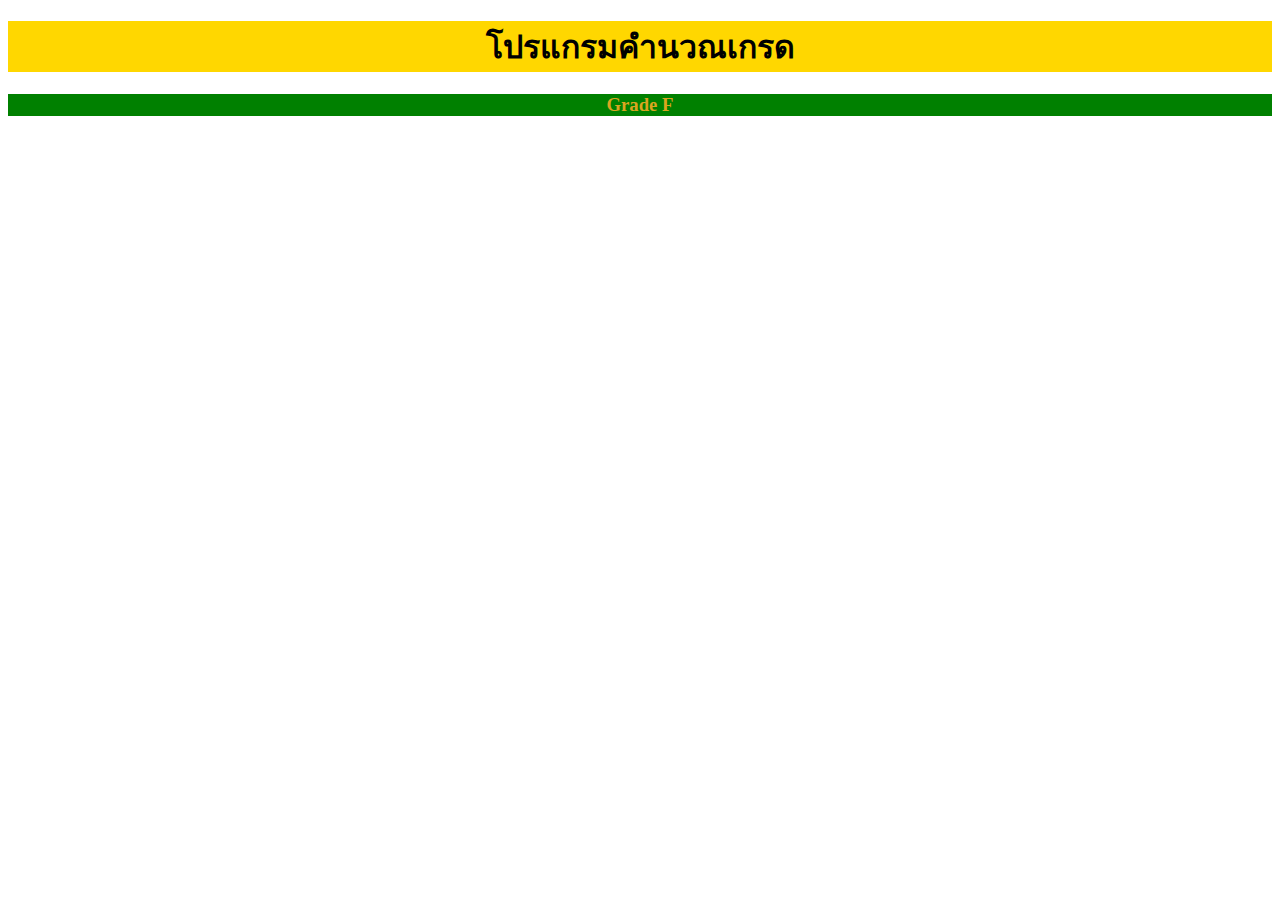
<file: html/index.html>
<!DOCTYPE html>
<html lang="en">
<head>
    <meta charset="UTF-8">
    <meta http-equiv="X-UA-Compatible" content="IE=edge">
    <meta name="viewport" content="width=device-width, initial-scale=1.0">
    <title>NoQbz</title>
    <link rel="stylesheet" type ="text/css" href="style.css">
</head>
<body>
    <h2 id = "test"> </h2>
    <h1>โปรแกรมคำนวณเกรด</h1>
    <h3 id = "result"></h3>
   <script src="program.js"> </script>
  
</body>
</html>
</file>
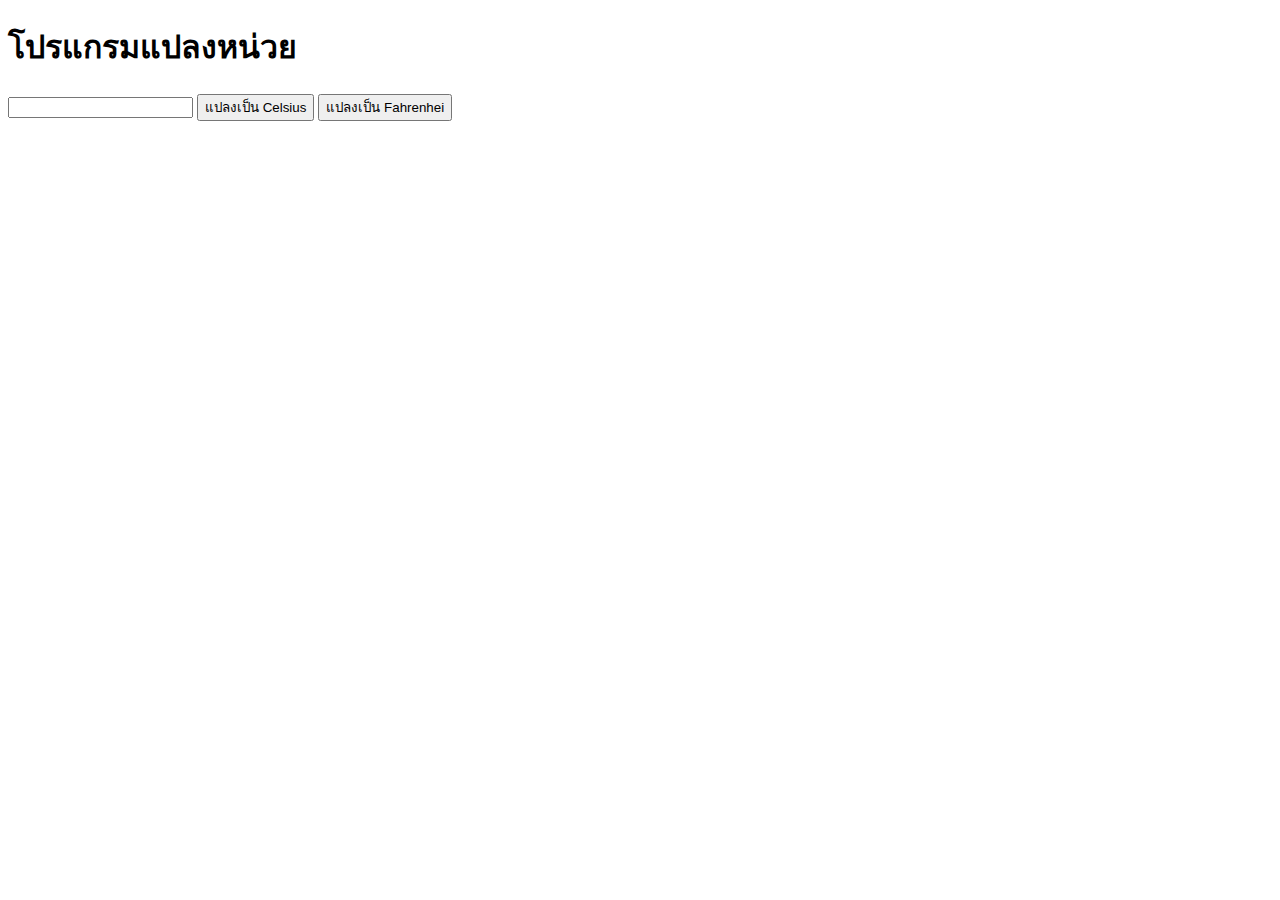
<file: html/event.html>
<!DOCTYPE html>
<html lang="en">
<head>
    <meta charset="UTF-8">
    <meta http-equiv="X-UA-Compatible" content="IE=edge">
    <meta name="viewport" content="width=device-width, initial-scale=1.0">
    <title>Document</title>
</head>
<body>
    <h1> โปรแกรมแปลงหน่วย</h1>
    <input id="inputvalue" type="text"> <!-- รับข้อมูลเเป็น text-->
    <button onclick="toCelsiusprogram(document.getElementById('inputvalue').value)"> แปลงเป็น Celsius</button> <!-- เรียกใช้งาน ใช้ .value -->
    <button onclick="toFahrenheiprogram(document.getElementById('inputvalue').value)"> แปลงเป็น Fahrenhei</button>
    <div id="toCelsius"></div>
    <div id="toFahrenheit"></div>
    <script src="event.js"></script>
</body>
</html>
</file>
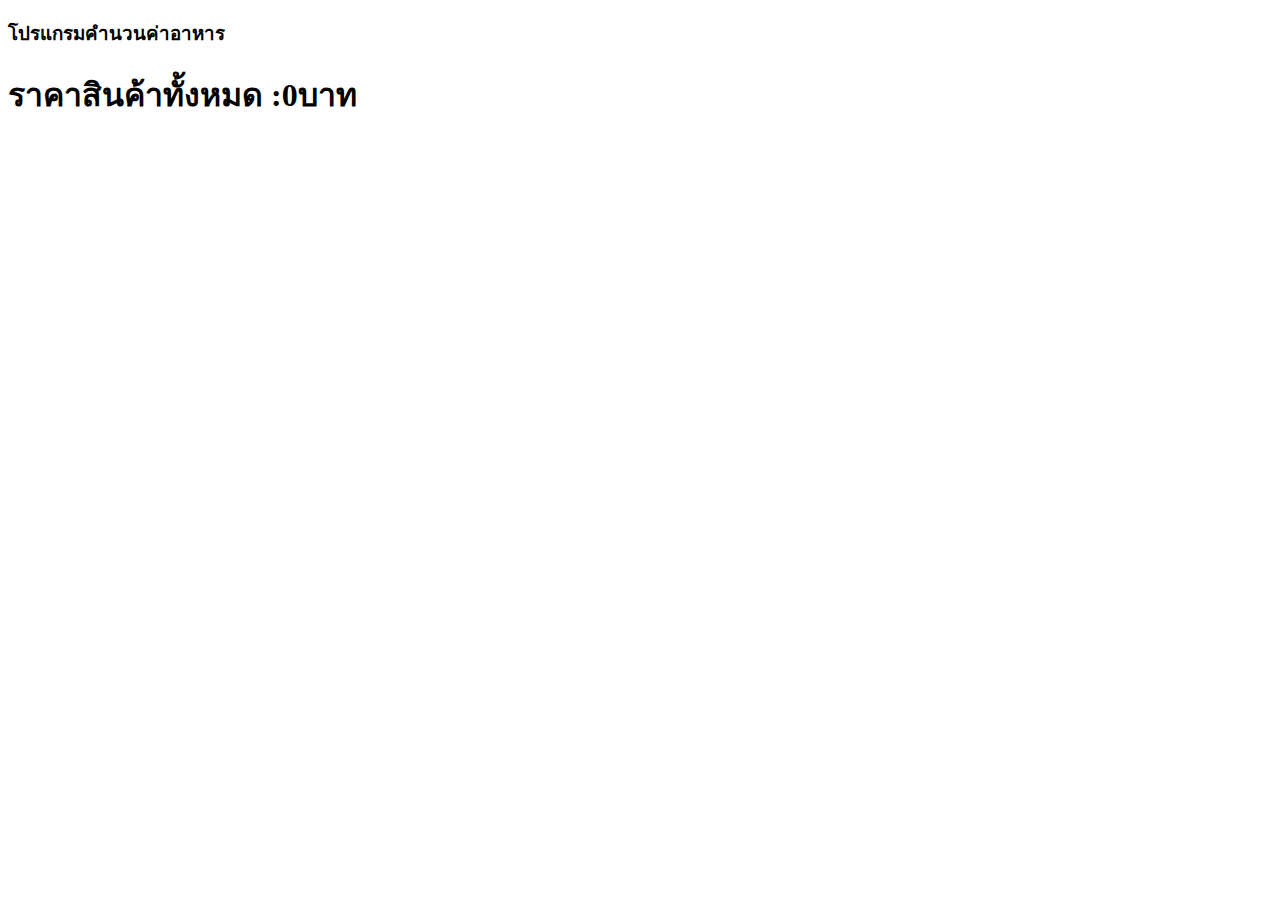
<file: html/for.html>
<!DOCTYPE html>
<html lang="en">
<head>
    <meta charset="UTF-8">
    <meta http-equiv="X-UA-Compatible" content="IE=edge">
    <meta name="viewport" content="width=device-width, initial-scale=1.0">
    <title>Document</title>
</head>
<body>
    <h3> โปรแกรมคำนวนค่าอาหาร</h3>
    <h1 id ="result"></h1>
    <div id = "price-list"><br/></div>
    <script src="for.js"></script>
</body>
</html>
</file>
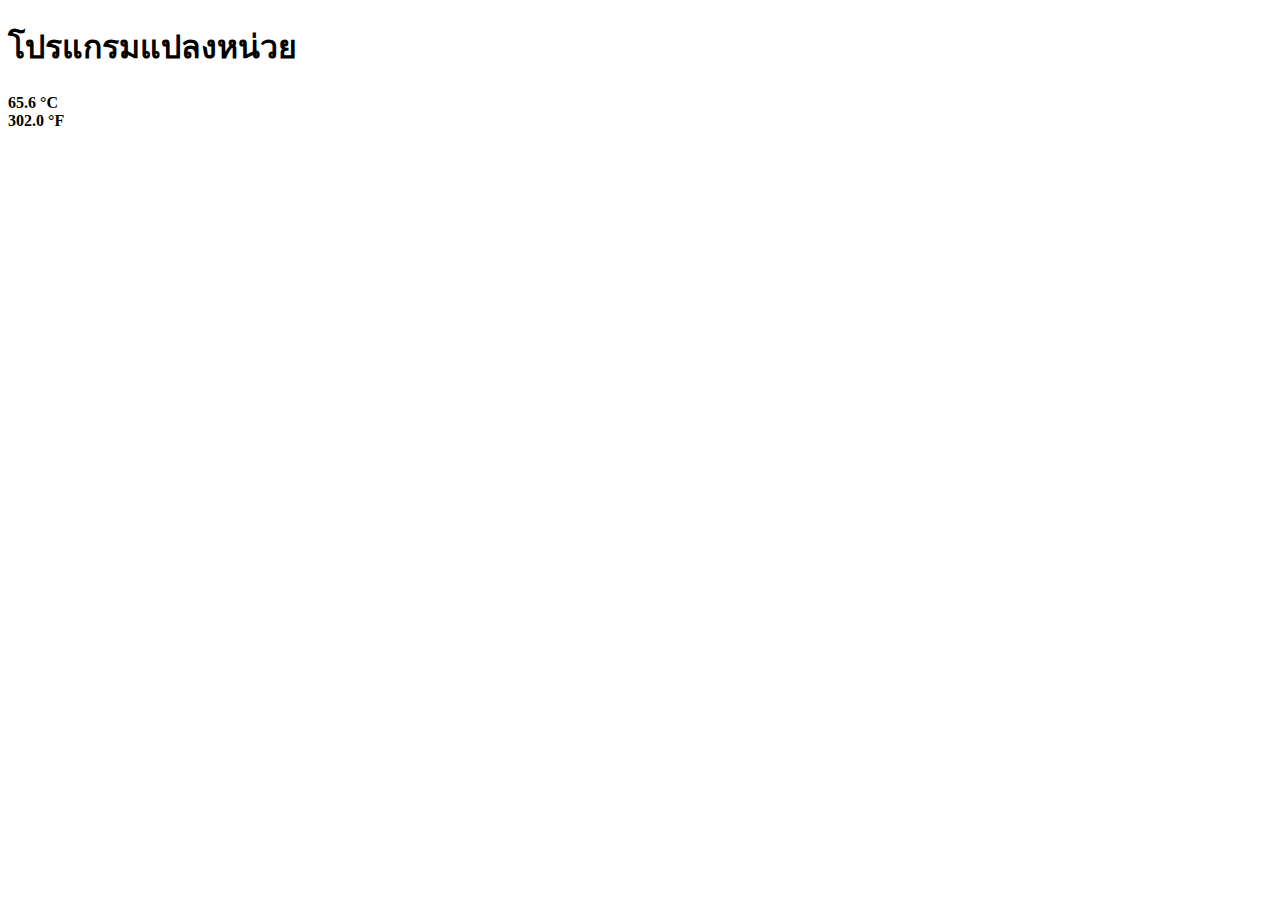
<file: html/function.html>
<!DOCTYPE html>
<html lang="en">
<head>
    <meta charset="UTF-8">
    <meta http-equiv="X-UA-Compatible" content="IE=edge">
    <meta name="viewport" content="width=device-width, initial-scale=1.0">
    <title>Document</title>
</head>
<body>
    <h1> โปรแกรมแปลงหน่วย</h1>
    <div id ="toCelsius"></div>
    <div id ="toFahrenhei"></div>
     <script src="function.js"></script>
</body>
</html>
</file>
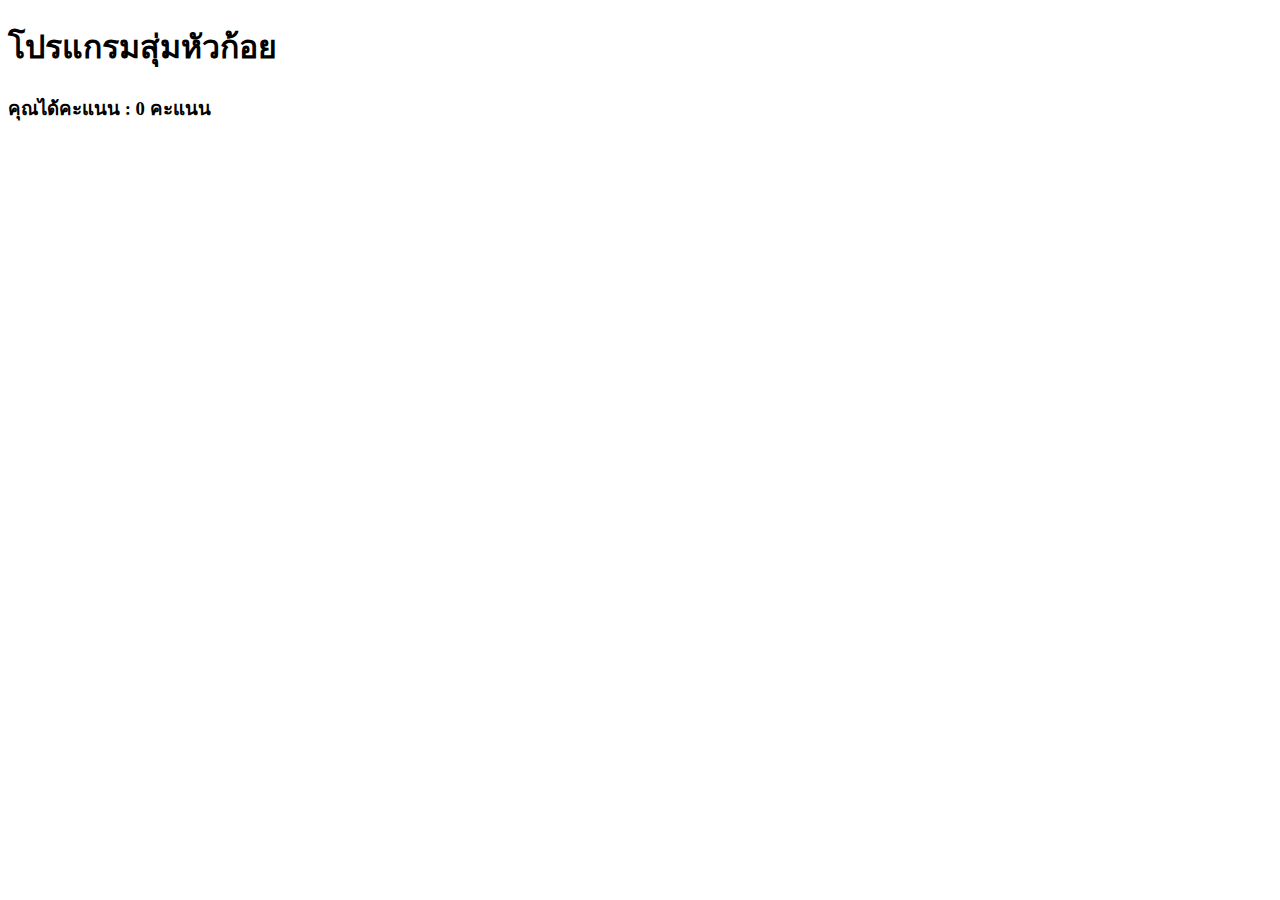
<file: html/if-else.html>
<!DOCTYPE html>
<html lang="en">
<head>
    <meta charset="UTF-8">
    <meta http-equiv="X-UA-Compatible" content="IE=edge">
    <meta name="viewport" content="width=device-width, initial-scale=1.0">
    <title>Document</title>
</head>
<body>
    <h1>โปรแกรมสุ่มหัวก้อย</h1>
   <div id = "list"></div>
    <h3 id = "score"></h3>
    <script src="if-else.js"></script>
</body>
</html>
</file>
<file: html/style.css>
h1 {
    border: 1cm;
    background-color: gold;
    text-align: center;
}
h3 {
    text-align: center;
    background-color: green;
    padding: 0;
    color: goldenrod;
}
</file>
